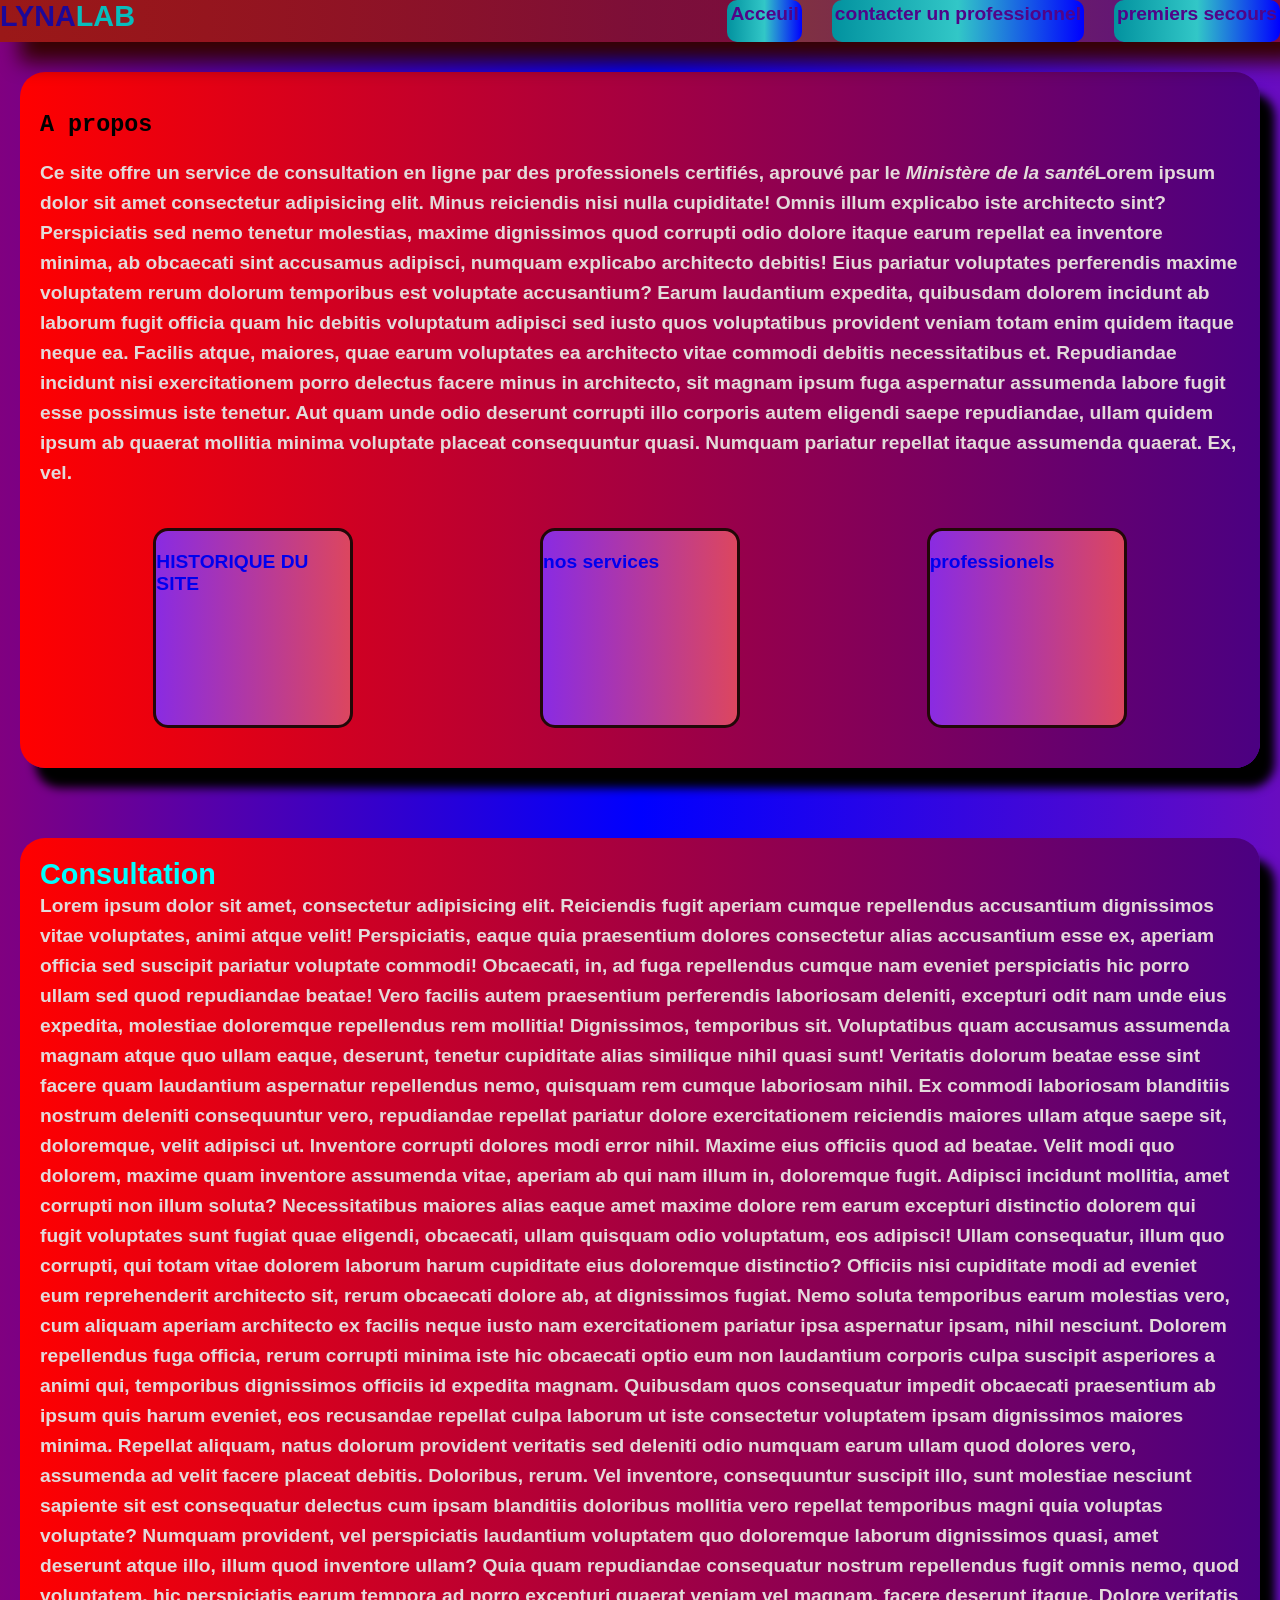
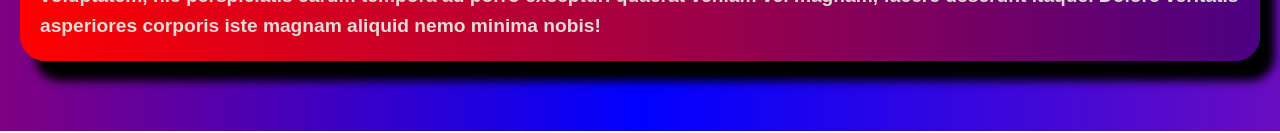
<file: index.html>
<!DOCTYPE html>
<html lang="fr">
<head>
    <meta charset="UTF-8">
    <meta name="viewport" content="width=device-width, initial-scale=1.0">
    <title>LYNALAB.com</title>
</head> <link rel="stylesheet" href="lynalab.css">
<body>
    <nav>
        <h1 class="header">LYNA<span>LAB</span></h1>
        <ul class="nav_bar">
            <li><a href="#acceuil">Acceuil</a></li>
            <li><a href="#contact">contacter un professionnel</a></li>
           
            <li><a href="#mode_ia">premiers secours</a></li>
        </ul>
    </nav>
    <section id="acceuil" class="card">
      <div class="presentation">
        <h1 class="header2">A propos</h1>
        <p>Ce site offre un service de consultation en ligne par des professionels certifiés, aprouvé par le <em>Ministère de la santé</em>Lorem ipsum dolor sit amet consectetur adipisicing elit. Minus reiciendis nisi nulla cupiditate! Omnis illum explicabo iste architecto sint? Perspiciatis sed nemo tenetur molestias, maxime dignissimos quod corrupti odio dolore itaque earum repellat ea inventore minima, ab obcaecati sint accusamus adipisci, numquam explicabo architecto debitis! Eius pariatur voluptates perferendis maxime voluptatem rerum dolorum temporibus est voluptate accusantium? Earum laudantium expedita, quibusdam dolorem incidunt ab laborum fugit officia quam hic debitis voluptatum adipisci sed iusto quos voluptatibus provident veniam totam enim quidem itaque neque ea. Facilis atque, maiores, quae earum voluptates ea architecto vitae commodi debitis necessitatibus et. Repudiandae incidunt nisi exercitationem porro delectus facere minus in architecto, sit magnam ipsum fuga aspernatur assumenda labore fugit esse possimus iste tenetur. Aut quam unde odio deserunt corrupti illo corporis autem eligendi saepe repudiandae, ullam quidem ipsum ab quaerat mollitia minima voluptate placeat consequuntur quasi. Numquam pariatur repellat itaque assumenda quaerat. Ex, vel.</p>
      </div>
      <section class="links">
     <div>
        <ul class="hist"><li><a href="/public/historique.html" id="button" >HISTORIQUE DU SITE</a></li>
        </ul>
     </div>
     <div>
        <ul><a href=" /public/nos_services.html" id="button">nos services</a></ul>
     </div>
     <div>
       <ul> <a href="/public/professionnels.html" id="button">professionels</a></ul>
     </div>
    </section>
    </section>
    <section id="contact" class="card">
      <h1>Consultation</h1>
      <p>Lorem ipsum dolor sit amet, consectetur adipisicing elit. Reiciendis fugit aperiam cumque repellendus accusantium dignissimos vitae voluptates, animi atque velit! Perspiciatis, eaque quia praesentium dolores consectetur alias accusantium esse ex, aperiam officia sed suscipit pariatur voluptate commodi! Obcaecati, in, ad fuga repellendus cumque nam eveniet perspiciatis hic porro ullam sed quod repudiandae beatae! Vero facilis autem praesentium perferendis laboriosam deleniti, excepturi odit nam unde eius expedita, molestiae doloremque repellendus rem mollitia! Dignissimos, temporibus sit. Voluptatibus quam accusamus assumenda magnam atque quo ullam eaque, deserunt, tenetur cupiditate alias similique nihil quasi sunt! Veritatis dolorum beatae esse sint facere quam laudantium aspernatur repellendus nemo, quisquam rem cumque laboriosam nihil. Ex commodi laboriosam blanditiis nostrum deleniti consequuntur vero, repudiandae repellat pariatur dolore exercitationem reiciendis maiores ullam atque saepe sit, doloremque, velit adipisci ut. Inventore corrupti dolores modi error nihil. Maxime eius officiis quod ad beatae. Velit modi quo dolorem, maxime quam inventore assumenda vitae, aperiam ab qui nam illum in, doloremque fugit. Adipisci incidunt mollitia, amet corrupti non illum soluta? Necessitatibus maiores alias eaque amet maxime dolore rem earum excepturi distinctio dolorem qui fugit voluptates sunt fugiat quae eligendi, obcaecati, ullam quisquam odio voluptatum, eos adipisci! Ullam consequatur, illum quo corrupti, qui totam vitae dolorem laborum harum cupiditate eius doloremque distinctio? Officiis nisi cupiditate modi ad eveniet eum reprehenderit architecto sit, rerum obcaecati dolore ab, at dignissimos fugiat. Nemo soluta temporibus earum molestias vero, cum aliquam aperiam architecto ex facilis neque iusto nam exercitationem pariatur ipsa aspernatur ipsam, nihil nesciunt. Dolorem repellendus fuga officia, rerum corrupti minima iste hic obcaecati optio eum non laudantium corporis culpa suscipit asperiores a animi qui, temporibus dignissimos officiis id expedita magnam. Quibusdam quos consequatur impedit obcaecati praesentium ab ipsum quis harum eveniet, eos recusandae repellat culpa laborum ut iste consectetur voluptatem ipsam dignissimos maiores minima. Repellat aliquam, natus dolorum provident veritatis sed deleniti odio numquam earum ullam quod dolores vero, assumenda ad velit facere placeat debitis. Doloribus, rerum. Vel inventore, consequuntur suscipit illo, sunt molestiae nesciunt sapiente sit est consequatur delectus cum ipsam blanditiis doloribus mollitia vero repellat temporibus magni quia voluptas voluptate? Numquam provident, vel perspiciatis laudantium voluptatem quo doloremque laborum dignissimos quasi, amet deserunt atque illo, illum quod inventore ullam? Quia quam repudiandae consequatur nostrum repellendus fugit omnis nemo, quod voluptatem, hic perspiciatis earum tempora ad porro excepturi quaerat veniam vel magnam, facere deserunt itaque. Dolore veritatis asperiores corporis iste magnam aliquid nemo minima nobis!</p>
    </section>

    </section>
    
<!-- <script src="app.js"></script> </body> -->
</html>
</file>
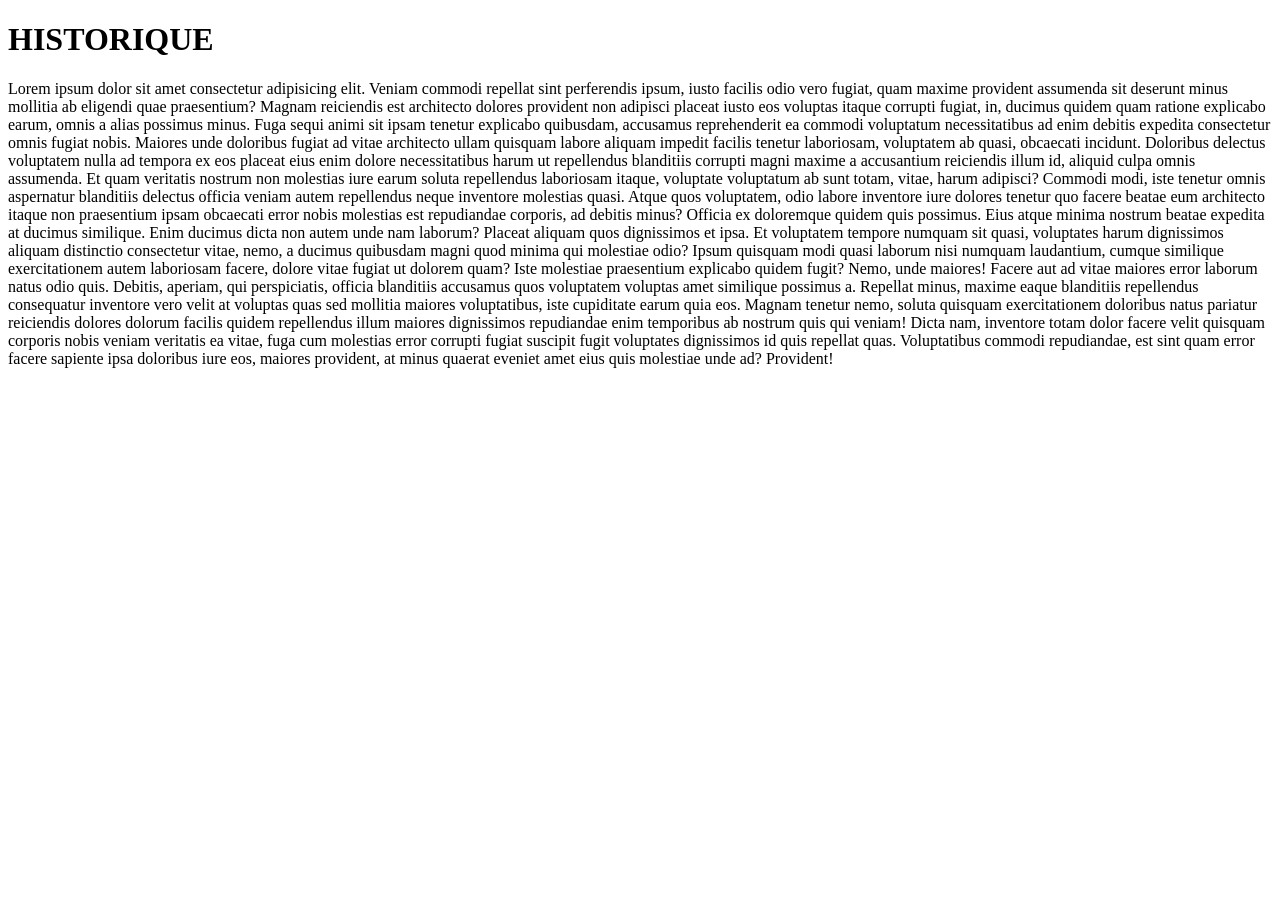
<file: public/historique.html>
<!DOCTYPE html>
<html lang="fr">
<head>
    <meta charset="UTF-8">
    <meta name="viewport" content="width=device-width, initial-scale=1.0">
    <title>Document</title>
</head>
<body>
    <h1>HISTORIQUE</h1>
    <p>Lorem ipsum dolor sit amet consectetur adipisicing elit. Veniam commodi repellat sint perferendis ipsum, iusto facilis odio vero fugiat, quam maxime provident assumenda sit deserunt minus mollitia ab eligendi quae praesentium? Magnam reiciendis est architecto dolores provident non adipisci placeat iusto eos voluptas itaque corrupti fugiat, in, ducimus quidem quam ratione explicabo earum, omnis a alias possimus minus. Fuga sequi animi sit ipsam tenetur explicabo quibusdam, accusamus reprehenderit ea commodi voluptatum necessitatibus ad enim debitis expedita consectetur omnis fugiat nobis. Maiores unde doloribus fugiat ad vitae architecto ullam quisquam labore aliquam impedit facilis tenetur laboriosam, voluptatem ab quasi, obcaecati incidunt. Doloribus delectus voluptatem nulla ad tempora ex eos placeat eius enim dolore necessitatibus harum ut repellendus blanditiis corrupti magni maxime a accusantium reiciendis illum id, aliquid culpa omnis assumenda. Et quam veritatis nostrum non molestias iure earum soluta repellendus laboriosam itaque, voluptate voluptatum ab sunt totam, vitae, harum adipisci? Commodi modi, iste tenetur omnis aspernatur blanditiis delectus officia veniam autem repellendus neque inventore molestias quasi. Atque quos voluptatem, odio labore inventore iure dolores tenetur quo facere beatae eum architecto itaque non praesentium ipsam obcaecati error nobis molestias est repudiandae corporis, ad debitis minus? Officia ex doloremque quidem quis possimus. Eius atque minima nostrum beatae expedita at ducimus similique. Enim ducimus dicta non autem unde nam laborum? Placeat aliquam quos dignissimos et ipsa. Et voluptatem tempore numquam sit quasi, voluptates harum dignissimos aliquam distinctio consectetur vitae, nemo, a ducimus quibusdam magni quod minima qui molestiae odio? Ipsum quisquam modi quasi laborum nisi numquam laudantium, cumque similique exercitationem autem laboriosam facere, dolore vitae fugiat ut dolorem quam? Iste molestiae praesentium explicabo quidem fugit? Nemo, unde maiores! Facere aut ad vitae maiores error laborum natus odio quis. Debitis, aperiam, qui perspiciatis, officia blanditiis accusamus quos voluptatem voluptas amet similique possimus a. Repellat minus, maxime eaque blanditiis repellendus consequatur inventore vero velit at voluptas quas sed mollitia maiores voluptatibus, iste cupiditate earum quia eos. Magnam tenetur nemo, soluta quisquam exercitationem doloribus natus pariatur reiciendis dolores dolorum facilis quidem repellendus illum maiores dignissimos repudiandae enim temporibus ab nostrum quis qui veniam! Dicta nam, inventore totam dolor facere velit quisquam corporis nobis veniam veritatis ea vitae, fuga cum molestias error corrupti fugiat suscipit fugit voluptates dignissimos id quis repellat quas. Voluptatibus commodi repudiandae, est sint quam error facere sapiente ipsa doloribus iure eos, maiores provident, at minus quaerat eveniet amet eius quis molestiae unde ad? Provident!</p>
    
</body>
</html>
</file>
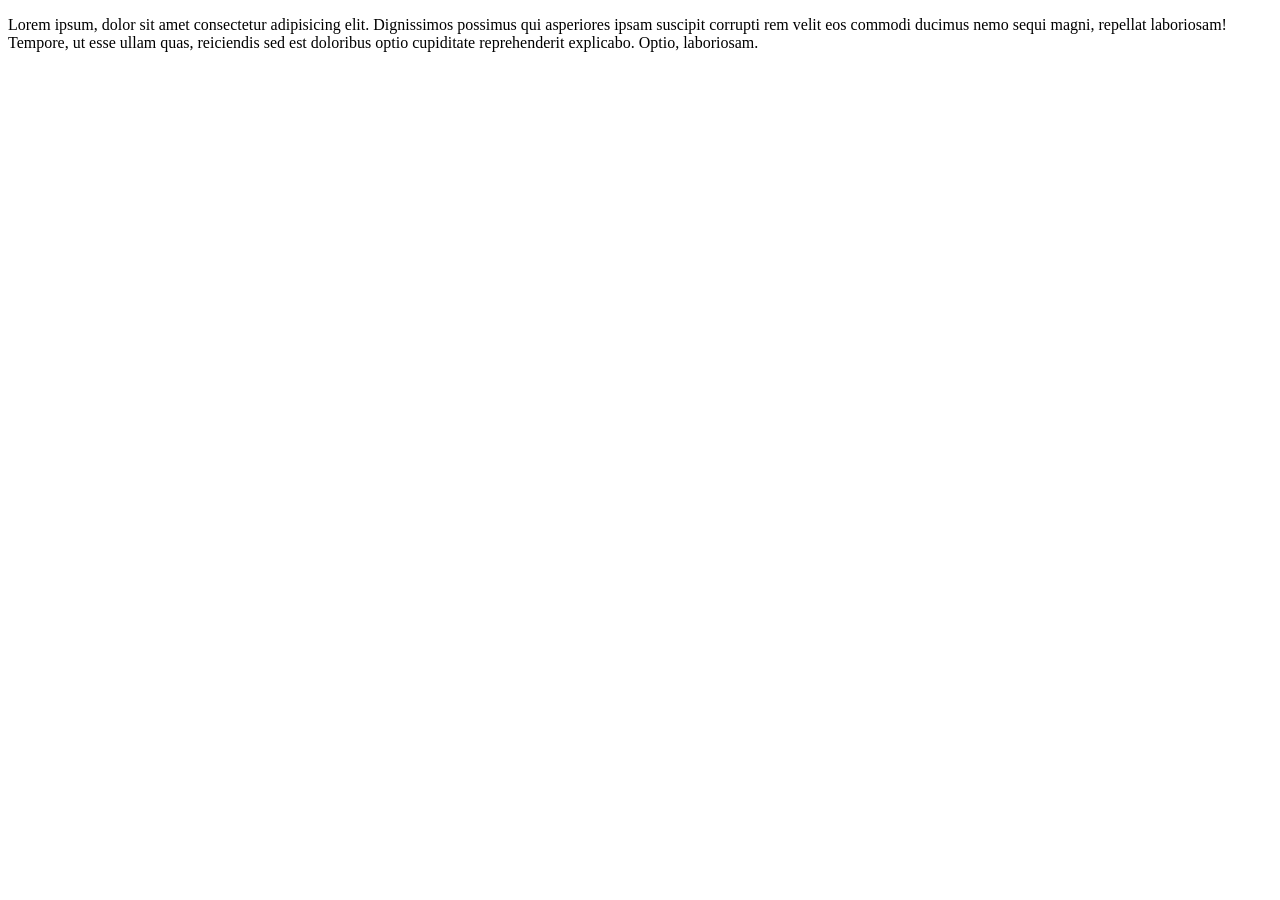
<file: public/nos_services.html>
<!DOCTYPE html>
<html lang="fr">
<head>
    <meta charset="UTF-8">
    <meta name="viewport" content="width=device-width, initial-scale=1.0">
    <title>Document</title>
</head>
<body>
    <p>Lorem ipsum, dolor sit amet consectetur adipisicing elit. Dignissimos possimus qui asperiores ipsam suscipit corrupti rem velit eos commodi ducimus nemo sequi magni, repellat laboriosam! Tempore, ut esse ullam quas, reiciendis sed est doloribus optio cupiditate reprehenderit explicabo. Optio, laboriosam.</p>
</body>
</html>
</file>
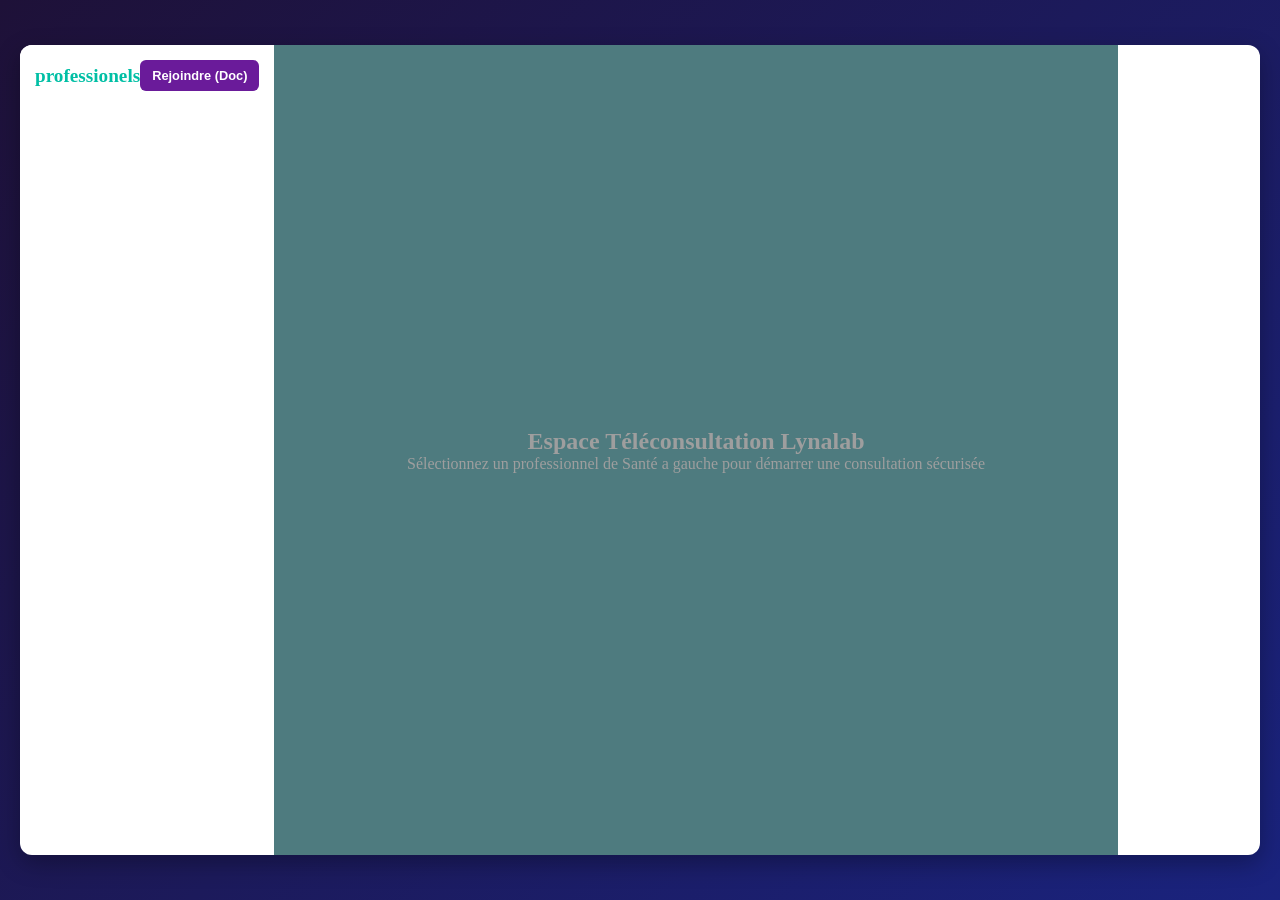
<file: public/professionnels.html>
<!DOCTYPE html>
<html lang="fr">
<head>
    <meta charset="UTF-8">
    <meta name="viewport" content="width=device-width, initial-scale=1.0">
    <title>Document</title>
</head> <link rel="stylesheet" href="professionnels.css">
<body>
    
    <div class="app-container">
        <aside class="sidebar">
            <div class="sidebar-header">
             <div class="sidebar-title">professionels</div>
             <button class="btn-medical-signup" id="openModalBtn">Rejoindre (Doc)</button>
            </div>
        <ul class="user-list" id="prolist"></ul>
        </aside>


        <main class="chat-area" id="chatArea">
            <div class="empty-chat" id="emptyChatView">
                <h2>Espace Téléconsultation Lynalab</h2>
                <p>Sélectionnez un professionnel de Santé a gauche pour démarrer une consultation sécurisée</p>
            </div>

            <div id="activeChatView" style="display: none; flex-direction: column; flex: 1;">
                <div class="chat-header">
                    <div>
                        <span class="active-name" id="chattHeaderName">Nom</span>
                        <span class="badge-grade" id="chattHeaderGrade">Grade</span>
                    </div>
                    <div class="active-details" id="chatHeaderDetails">Hopital</div>
                </div>

                <div class="chat-body" id="chatMessages"></div>

                <div class="chat-footer">
                      <input type="text" class="chat-input" id="messageInput" placeholder="Posez votre question medicale ici...">
                       <button class="btn-send" id="sendBtn">envoyer</button>
                </div>
            </div>
        </main>

        <div class="modal" id="proModal">
         <div class="modal-content">
            <h3>Protocole d'inscription Médicale Certifiée</h3>

            <div class="row">
                <div class="form-group">
                    <label>Nom</label>
                    <input type="text" id="docNom" placeholder="ex: Ndi">
                </div>
                <div class="form-group">
                     <label>Prénom</label>
                     <input type="text" id="docPrenom" placeholder="ex: jean">
                </div>
            </div>

            <div class="row">
               <div class="form-group">
                <label>Lieu de Naissance</label>
                <input type="text" id="docLieuNaissance" placeholder="ex: Douala">
            </div>
                 <div class="form-group">
                   <label>Date de Naissance</label>
                   <input type="date" id="docDateNaissancee">
                 </div>
            </div>
          
            <div class="form-group">
              <label>Résidence Actuelle</label>
              <input type="text" id="docRésidence" placeholder="ex: Bonapriso, Douala">
            </div>

            <div class="form-group">
                <label >Spécialité Médicale</label>
            <select>
                 <option value="Médecin Généraliste">Médecin Généraliste</option>
                  <option value="Pédiatre">Pédiatre</option>
                     <option value="Cardiologue">Cardiologue</option>
                      <option value="Gynécologue">Gynécologue</option>
            </select>
            </div>

            <div class="form-group">
                 <label>Zone de travail (Hopital / Clinique d'opération)</label>
                 <input type="text" id="docHospital" placeholder="ex: hopital Général de Douala">
            </div>

            <div class="row">
              <div class="form-group">
                <label>Numéro de licence / Ordre des Médecins</label>
                <input type="text" id="docLicence" placeholder="ex: ONM-2026-XYZ">
            </div>
            <div class="form-group">
                 <label>Années d'expériences (Détermine le Grade)</label>
                 <input type="number" id="docExperience" min="0" placeholder="ex: 5">
            </div>
            </div>

            <div class="location-box">
                <strong> Autorisation De Géolocalisation Requise</strong>
                 <p>Pour des raison de sécurité et de conformité d'exercice médical sur Lynalab, vous devez autiriser le site à récupérer votre position géographique actuelle. Tout refus entrainera le rejet immédiat de votre candidature.</p>
                 <button type="button" id="btnGeolocate" style="padding: 6px; margin-top: 5px; cursor: pointer;">Activer & Vérifier ma position</button>
                 <span id="locationStatus" style="font-weight: bold; margin-top: 3px;">Statut : Non vérifié</span>
            </div>
       
            <div class="modal-actions">
            <button class="btn-cancel" id="closeModalBtn">Annuler</button>
            <button class="btn-save" id="saveProBtn">Soumettre ma candidature</button>
        </div>
    </div>
</body>
</html>
</file>
<file: lynalab.css>
*{
    margin: 0px;
    padding: 0px;
    box-sizing: border-box;
}

body{
background:linear-gradient(to left,rgb(105, 12, 192), blue, purple);
font-family: Arial, Helvetica, sans-serif;
font-weight: bolder;
font-size: larger;
color: aqua;
 }
 div.presentation{
    color: white;
    margin-top: 20px;
 }
 nav{
    display: flex;
    justify-content: space-between;
    text-align: center;
    position: relative;
    background: linear-gradient(to left, rgba(141, 8, 8, 0.669), rgb(154, 24, 24));
    box-shadow: 20px 20px 20px rgb(54, 2, 2);
    width: 100%;
    height: 42px;
 }
 h1.header{
    color: rgb(29, 8, 152);
 }
 h1 span{
    color: rgb(8, 189, 189);
 }
 ul.nav_bar{
    display: flex;
    gap: 30px;
    list-style: none;
    border-radius: 20px;
    background: linear-gradient(to right,rgb(134, 55, 55), rgb(86, 9, 141));
    
 }
 ul.nav_bar li{
    border-radius: 10px;
    padding: 3px;
    background: linear-gradient(to right,rgb(2, 146, 159), rgb(50, 199, 199), blue);

 }
 ul.nav_bar li:hover{
    transform: translateY(3px);
    transition: 0.3s;
    background: rgb(17, 3, 49);
 }
  ul.nav_bar li a{
    text-decoration: none;
    color:rgb(81, 4, 136);
 }
 h1.header2{
    margin-bottom: 20px;
    color: black;
    font-family: monospace;
    font-weight: bolder;
 }
  p{
   color: rgb(227, 218, 218); 
   line-height: 30px;
   line-break: normal;
}
section{
   padding: 20px;
}
section.card{
   border-radius: 25px;
   box-shadow: 15px 20PX 10PX BLACK;
   background: linear-gradient(to right, red, indigo);
   margin-top: 30px;
   margin-bottom: 70px;
   margin-left: 20px;
   margin-right: 20px;
}
section.links{
   display: flex;
   justify-content: space-around;
}
#button{
   display: flex;
    border:  3px solid rgb(34, 8, 8) ;
   width: 200px;
   height: 200px;
   border-radius: 15px;
   background: linear-gradient(to left, rgb(220, 70, 95), blueviolet);
   margin-top: 20px;  
    padding-top: 20px;
   text-decoration:  none;
   transition: 0.3s;
}

#button:hover{
   display: flex;
   transform: scale(1.1);
   
   box-shadow: 10px 10px 10px black;
   cursor: pointer;
     color: rgb(153, 240, 255);
}
 ul.hist{
   list-style: none;
 }
</file>
<file: public/professionnels.css>
*{
box-sizing:  border-box;
margin: 0;
padding: 0;
}

body{
background: linear-gradient(135deg, #1e1138 0%, #1a237e 100%);
 height: 100vh;
 display: flex;
 justify-content: center;
 align-items: center;
 padding: 20px;
}

.app-container{
      width: 100%;
      max-width: 1300px;
      height: 90vh;
      background-color: #ffffff;
      border-radius: 12px;
      box-shadow: 0 8px 24px rgba(0, 0, 3, 0.3);
      display: flex;
      overflow: hidden;
      position: relative;
}

.sidebar-header{
       padding: 15px;
       border-bottom: 1px solid #e0e0;
       display: flex;
       justify-content: space-between;
       align-items: center;
       background-color: #ffffff;


}

.sidebar-title{

    font-size: 1.2rem;
    font-weight: bold;
    color: #00bfa5;
}

.btn-medical-signup{
   background-color: #6a1b9a;
   color: white;
   border: none;
   padding: 8px 12px;
   border-radius: 6px;
   cursor: pointer;
   font-weight: bold;
   font-size: 0.8rem;
}

.btn-medical-signup:hover{
    background-color: #511378;
}

.user-list{
    list-style: none;
    overflow-y: auto;
    flex: 1;
}

.user-item{
     padding: 15px 20px;
     border-bottom: 1px solid #ededed;
     cursor: pointer;
     transition: background 0.2s;
    display: flex;
    flex-direction: column;
    gap: 4px;
}

.user-item:hover, .user-item.active{
    background-color: aqua;
}

.pro-meta{
    display: flex;
    justify-content: space-between;
    align-items: center;
}

.user-name{
    font-weight: 600;
    color: blueviolet;
}

.badge-grade{
    font-size: 0.75rem;
    padding: 2px 8px;
    border-radius: 20px;
    font-weight: bold;
    text-transform: uppercase;
}

.grade-consultant{
background-color: #1a237e;
color: #00838f;
}
.grade-professionel{
background-color: #4e7b7f;
color: #09eaff;
}
.grade-expert{
    background-color: #fff3e0;
    color: #ef6c00;
}
.pro-hospital{
    font-size: 0.8rem;
    color: #ef6c00;
    font-weight: 500;
}
.chat-area{
    width: 68%;
    display: flex;
    flex-direction: column;
    background-color: #4e7b7f;
}

.chat-header{
   padding: 15px 25px;
   background-color: #fafafa;
   border-bottom: 1px solid #e0e0e0;
   display: flex;
   justify-content: space-between;
   align-items: center;
}

.chat-header .active-name{
           font-weight: bold;
           color: #333;
           font-size: 1.1rem;
}

.chat-header .active-details{
    font-size: 0.8rem;
    color: #757575;
}
.chat-body{
  flex: 1;
  padding: 25px;
  overflow-y: auto;
  display: flex;
  flex-direction: column;
  gap: 12px;
}

.message-buble{
    max-width: 65%;
    padding: 10px 14px;
    border-radius: 12px;
    font-size: 0.95rem;
    line-height: 1.4;
}

.message-sent{
    background-color: #1a237e;
    color: white;
    align-self: flex-end;
    border-bottom-right-radius: 2px;
}

.message-received{
    background-color: #ededed;
    color: #333333;
    align-self: flex-start;
    border-bottom-left-radius: 2px;
}

.empty-chat{
    flex: 1;
    display: flex;
    flex-direction: column;
    justify-content: center;
    align-items: center;
    color: #9e9e9e;
    text-align: center;
    padding: 20px;
}

.chat-footer{
    padding: 20px 25px;
    background-color: #ffffff;
    border-top: 1px solid #e0e0e0;
    display: flex;
    align-items: center;
    gap: 15px;

}

.chat-input{
    flex: 1;
    border: none;
    outline: none;
    font-size: 1rem;
    padding: 10px 0;
}
.btn-send{
     background-color: #00bfa5;
     color: white;
     border: none;
     padding: 10px 25px;
     font-size: 1rem;
     border-radius: 8px;
     cursor: pointer;

}

.modal{
     display: none;
     position: absolute;
     top: 0;
     left: 0;
     width: 100%;
     height: 100%;
     background: rgba(0,0,0,0.6);
     justify-content: center;
     align-items: center;
     z-index: 10;
}

.modal-content{
       background-color: white;
       padding: 30px;
       border-radius: 12px;
       width: 95%;
       max-width: 550px;
       max-height: 85vh;
       overflow-y: auto;
       display: flex;
       flex-direction: column;
       gap: 15px;
}

.modal-content h3{
    color: #6a1b9a;
    border-bottom: 2px solid #6a1b9a;
    padding-bottom: 8px;
}

.form-group{
     display: flex;
     flex-direction: column;
     gap: 5px;
}

.form-group label{
      font-size: 0.85rem;
      font-weight: bold;
      color: #444;
}

.form-group input, .form-group select{
        padding: 10px;
        border: 1px  solid #ccc;
        border-radius: 6px;
        font-size: 0.95rem;
        outline: none;
}

.row{
display: flex;
gap: 15px;
}

.row .form-group{
    flex: 1;
}

.location-box{
    background-color: #f0f4c3;
    padding: 12px;
    border-radius: 6px;
    font-size: 0.85rem;
    color: #33691e;
    display: flex;
    flex-direction: column;
    gap: 5px;
}

.modal-actions{
      display: flex;
      justify-content: flex-end;
      gap: 12px;
      margin-top: 15px;
}

.btn-cancel{
      background: #e0e0e0;
      border: none;
      padding: 12px 20px;
      border-radius: 6px;
      cursor: pointer;
      font-weight: bold;
}

.btn-save{
background:#00bfa5 ;
color: white;
border: none;
padding: 12px 20px;
border-radius: 6px;
cursor: pointer;
font-weight: bold;

}
</file>
